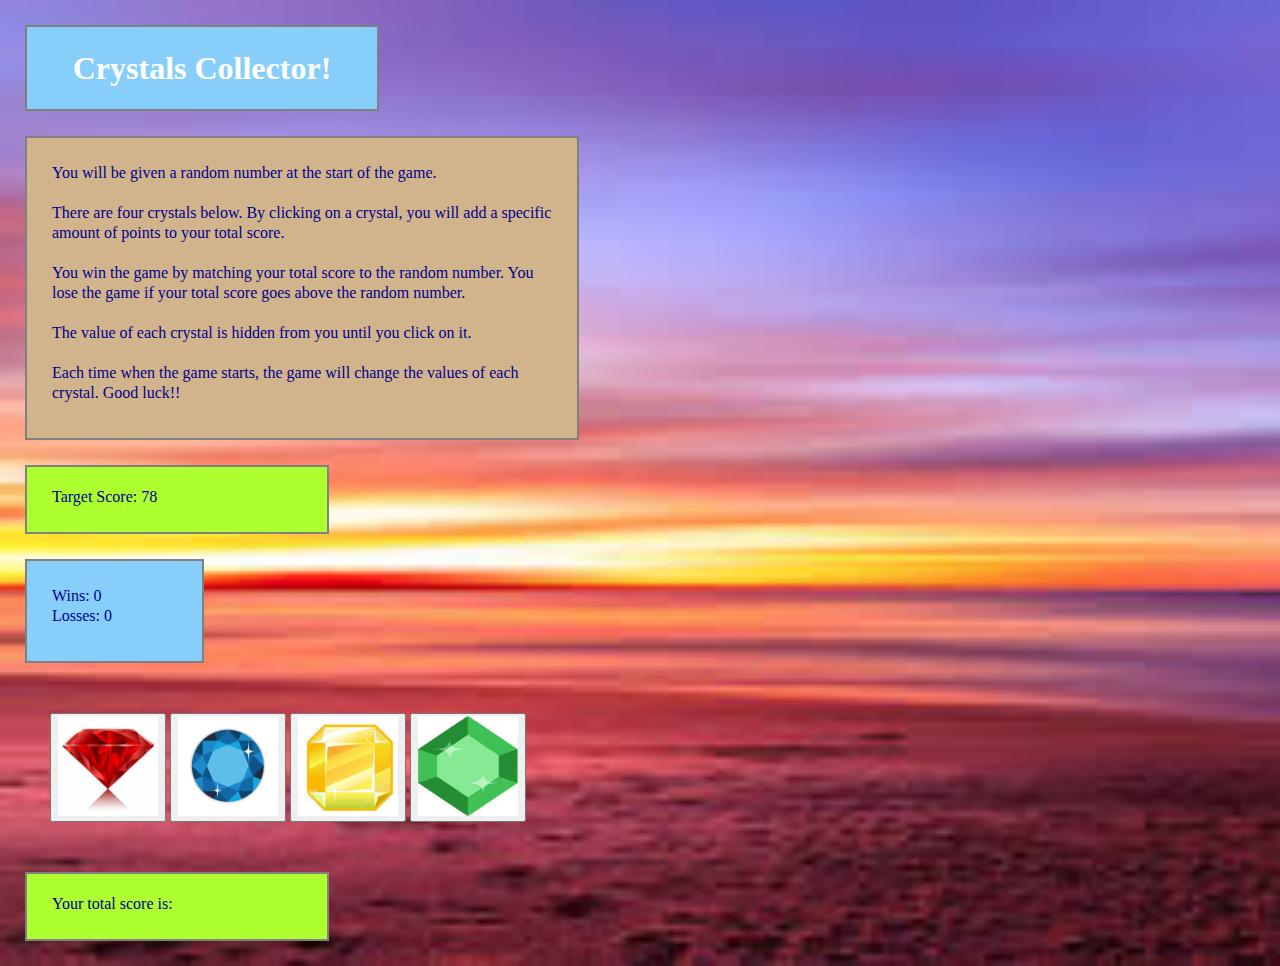
<file: index.html>
<!DOCTYPE html>
<html>

<head>
    <title>Crystal Collector game</title>
    <link rel="stylesheet" href="assets/css/style.css">
    <link rel="stylesheet" href="assets/css/reset.css">

    <script src='https://cdnjs.cloudflare.com/ajax/libs/jquery/3.2.1/jquery.min.js'></script>
     <script type="text/javascript" src="assets/javascript/game.js"></script>
     
    </head>

<body>



    <h1 class=game-title>Crystals Collector!</h1>

    <p class=instructions>
        You will be given a random number at the start of the game.
        <br>
        <br>
        There are four crystals below. By clicking on a crystal, you
        will add a specific amount of points to your total score.
        <br>
        <br>
        You win the game by matching your total score to the random number.
        You lose the game if your total score goes above the random number.
        <br>
        <br>
        The value of each crystal is hidden from you until you click on it.
        <br>
        <br>
        Each time when the game starts, the game will change the values of each crystal.
        Good luck!!
    </p>
    <h2 class=target>Target Score: <span id="target-score"></span></h2>
    <div class="winsLossesBox">
        <h4>Wins: <span id="wins"></span></h4>
        <h4>Losses: <span id="losses"></span></h4>
    </div>

    
    <div class="row2">
        <div class="crystal">
            <button><img src="assets/images/red.jpeg" alt="red" class="crystal-image" id="red-crystal">
            </button>
            <button><img src="assets/images/blue.jpeg" alt="blue" class="crystal-image" id="blue-crystal">
            </button>
            <button><img src="assets/images/yellow.jpeg" alt="yellow" class="crystal-image" id="yellow-crystal">
            </button>
            <button><img src="assets/images/green.jpeg" alt="green" class="crystal-image" id="green-crystal">
            </button>
        </div>
    </div>

    <div>
        <h2 class=score>Your total score is: <span id="total-score"></span></h2>
    </div>






    





</body>

</html>
</file>
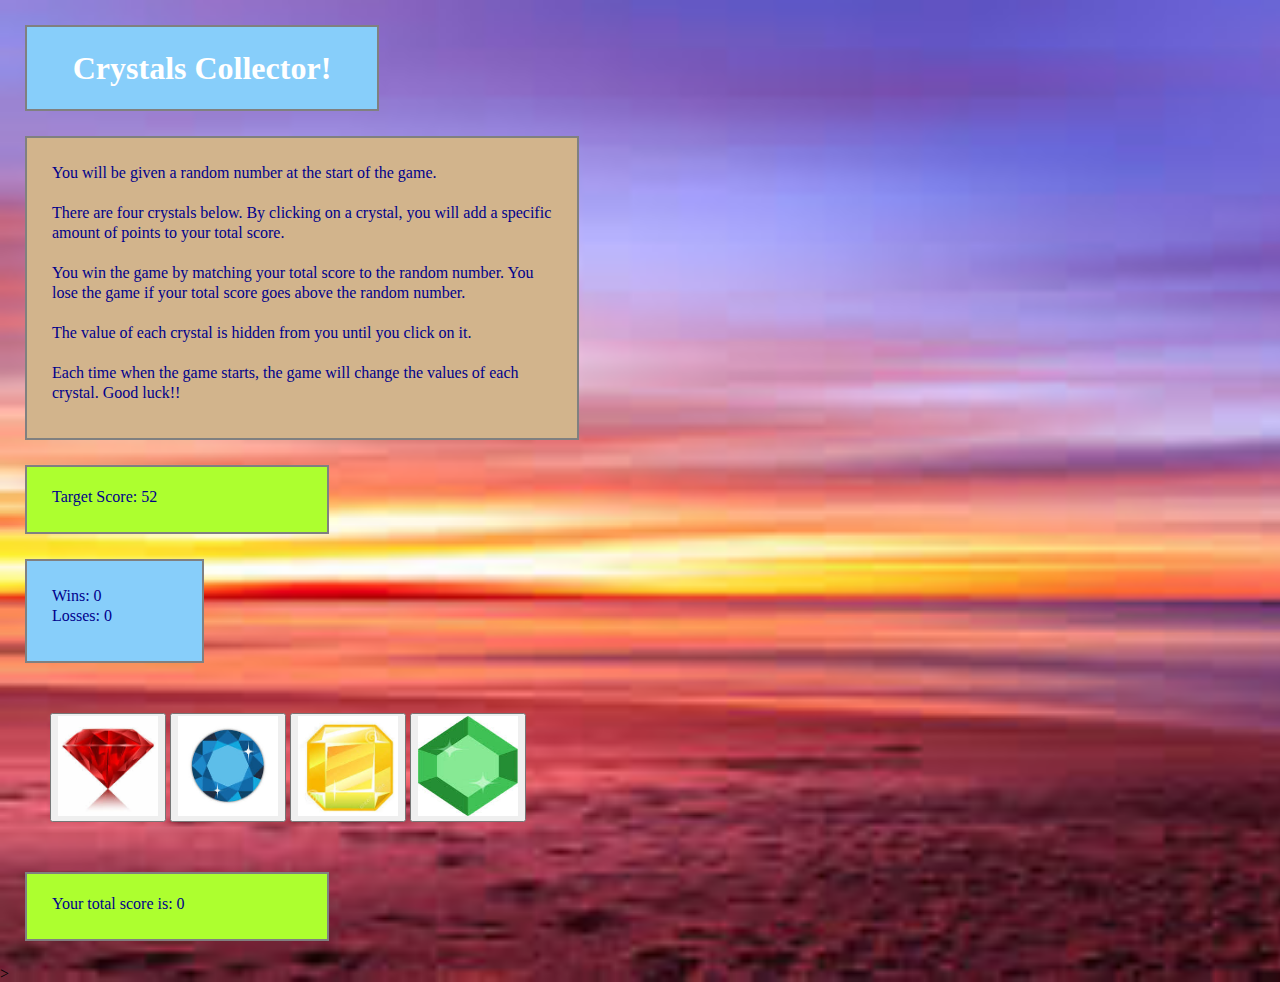
<file: hw4crystalCollector.html>
<!DOCTYPE html>
<html>

<head>
    <title>Crystal Collector game</title>
    <link rel="stylesheet" href="assets/css/style.css">
    <link rel="stylesheet" href="assets/css/reset.css">

    <script src='https://cdnjs.cloudflare.com/ajax/libs/jquery/3.2.1/jquery.min.js'></script>
     <script type="text/javascript" src="assets/javascript/game.js"></script>
</head>

<body>

    <!-- <h1>Crystals Collector!: <span id="number-to-guess"></span></h1>

  Note that this div is now empty. We will fill it dynamically -->
    <!-- <div id="crystals"> -->
    <!-- </div> -->



    <h1 class=game-title>Crystals Collector!</h1>

    <p class=instructions>
        You will be given a random number at the start of the game.
        <br>
        <br>
        There are four crystals below. By clicking on a crystal, you
        will add a specific amount of points to your total score.
        <br>
        <br>
        You win the game by matching your total score to the random number.
        You lose the game if your total score goes above the random number.
        <br>
        <br>
        The value of each crystal is hidden from you until you click on it.
        <br>
        <br>
        Each time when the game starts, the game will change the values of each crystal.
        Good luck!!
    </p>
    <h2 class=target>Target Score: <span id="target-score"></span></h2>
    <div class="winsLossesBox">
        <h4>Wins: <span id="wins"></span></h4>
        <h4>Losses: <span id="losses"></span></h4>
    </div>

    <!-- <div class="container-fluid">
      <div class="container" id="crystal">
          <div class="row1"> -->

    <!-- </div> -->
    <div class="row2">
        <div class="crystal">
            <button><img src="assets/images/red.jpeg" alt="red" class="crystal-image" id="red-crystal">
            </button>
            <button><img src="assets/images/blue.jpeg" alt="blue" class="crystal-image" id="blue-crystal">
            </button>
            <button><img src="assets/images/yellow.jpeg" alt="yellow" class="crystal-image" id="yellow-crystal">
            </button>
            <button><img src="assets/images/green.jpeg" alt="green" class="crystal-image" id="green-crystal">
            </button>
        </div>
    </div>

    <div>
        <h2 class=score>Your total score is: <span id="counter-total"></span></h2>
    </div>






    >





</body>

</html>
</file>
<file: assets/css/style.css>
body {
    background-image: url("../images/sunrise.jpeg");
    background-repeat: no-repeat;
    background-attachment: scroll;
    background-size: cover;
}

.game-title {
    margin: 25px;
    padding: 25px;
    border: 2px solid gray;
    width: 300px;
    background-color: lightskyblue;
    text-align: center;
    font-size: xx-large;
    font-weight: bold;
    color: white;
}


.crystal-image {
    width: 100px;
    height: 100px;
}

.instructions {
    margin: 25px;
    columns: 1;
    padding: 25px;
    border: 2px solid gray;
    width: 500px;
    height: 250px;
    background-color: tan;
    color: darkblue;
    font-family: fantasy;
    line-height: 20px;
}

.target, .score {
    margin: 25px;
    columns: 1;
    padding: 25px;
    border: 2px solid gray;
    width: 250px;
    height: 15px;
    background-color: greenyellow;
    color: darkblue;
    font-family: fantasy;
    line-height: 10px;

}

.winsLossesBox {
    margin: 25px;
    columns: 1;
    padding: 25px;
    border: 2px solid gray;
    width: 125px;
    height: 50px;
    background-color: lightskyblue;
    color: darkblue;
    font-family: fantasy;
    line-height: 20px;

}

.row2 {
    margin: 25px;
    columns: 1;
    padding: 25px;
}
</file>
